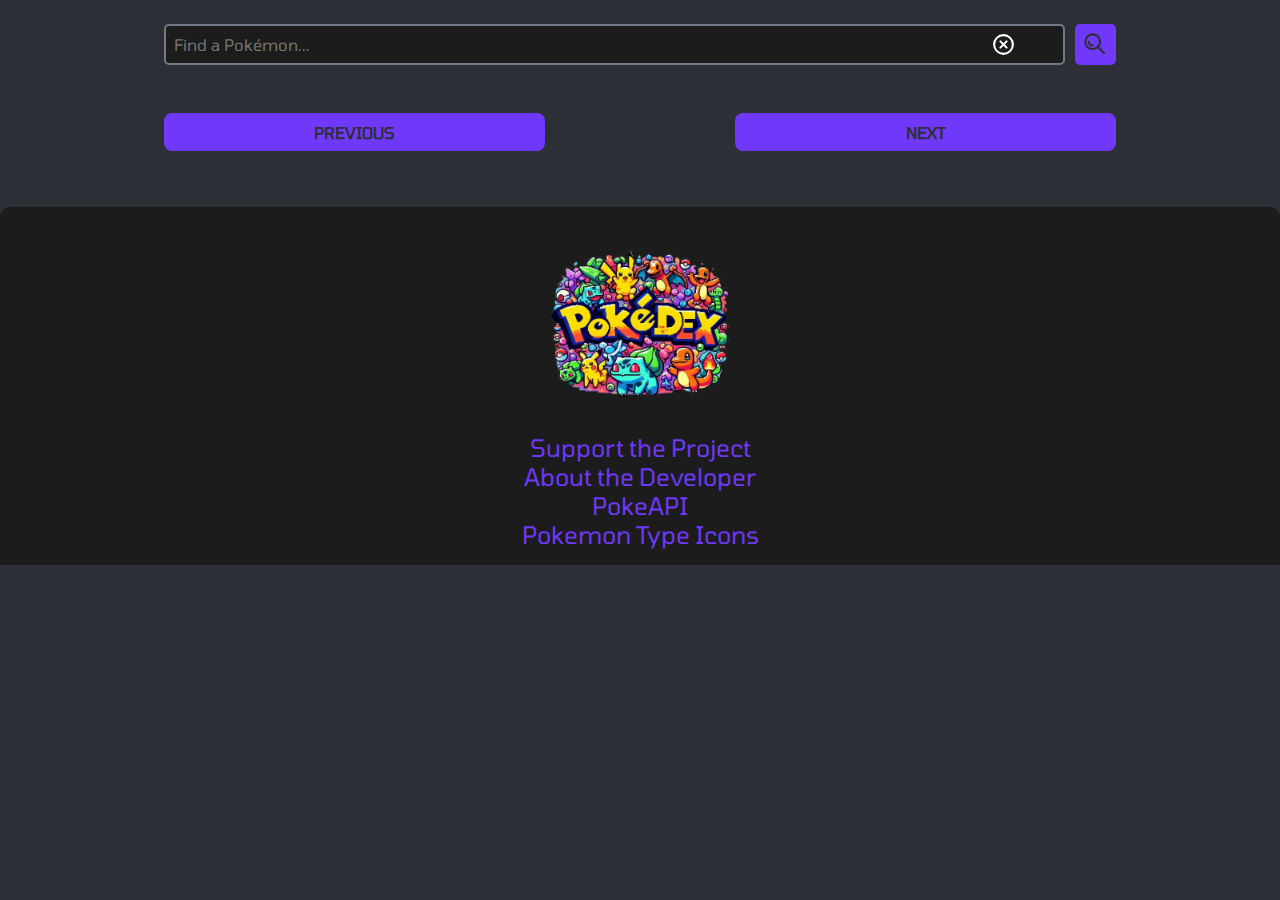
<file: index.html>
<!DOCTYPE html>
<html lang="en">
	<head>
		<meta charset="UTF-8" />
		<meta name="viewport" content="width=device-width, initial-scale=1.0" />

		<meta property="og:title" content="Pokédex" />
		<meta property="og:type" content="website" />
		<meta property="og:image" content="./assets/logo.JPG" />

		<link rel="icon" type="image/jpg" href="./assets/logo.JPG" />
		<link rel="apple-touch-icon" sizes="180x180" href="./assets/logo.JPG" />

		<link rel="stylesheet" href="./style/style.css" />
		<title>Pokédex</title>
	</head>
	<body>
		<div class="body-container">
			<div class="search-container">
				<input type="search" id="searchInput" placeholder="Find a Pokémon..." />
				<button id="clearBtn"><img src="./assets/icons/clear.svg" /></button>
				<button id="searchBtn">
					<img src="./assets/icons/magnifier.svg" />
				</button>
			</div>
			<div id="categories"></div>
			<ul id="pokemonList"></ul>
			<div class="pagination-btn-container">
				<div id="prevBtn" class="btn">Previous</div>
				<div id="nextBtn" class="btn">Next</div>
			</div>
		</div>

		<footer>
			<div class="footer-content">
				<img
					src="./assets/banner.PNG"
					alt="Footer Image"
					class="footer-image"
				/>
				<nav class="footer-links">
					<a href="./views/donate.html">Support the Project</a>
					<a href="https://cesarsullen.github.io">About the Developer</a>
					<a href="https://pokeapi.co" target="_blank">PokeAPI</a>
					<a
						href="https://github.com/duiker101/pokemon-type-svg-icons"
						target="_blank"
						>Pokemon Type Icons</a
					>
				</nav>
			</div>
		</footer>

		<script src="./js/main.js"></script>
		<script src="./js/searchModule.js"></script>
	</body>
</html>
</file>
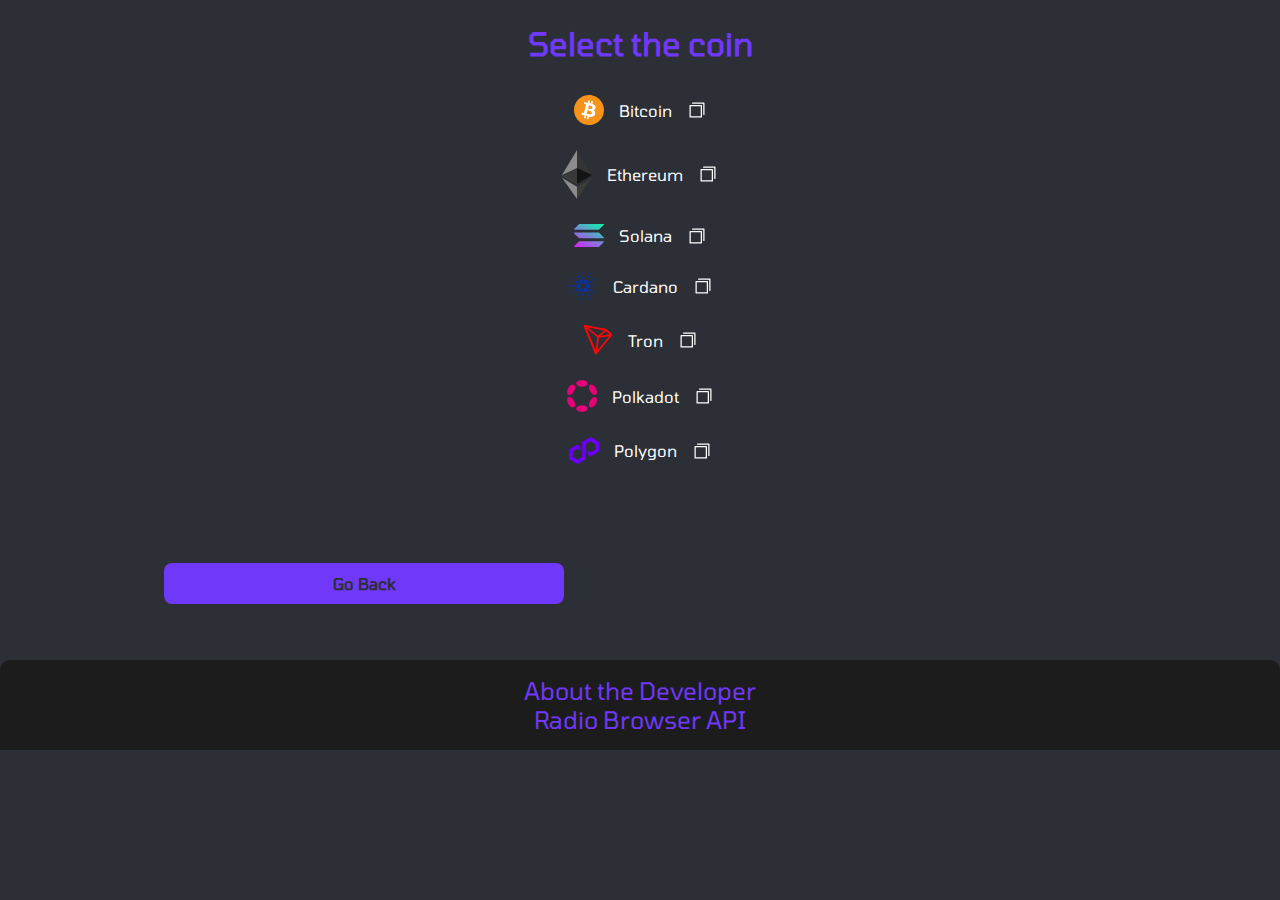
<file: views/donate.html>
<!DOCTYPE html>
<html lang="es">
	<head>
		<meta charset="UTF-8" />
		<meta name="viewport" content="width=device-width, initial-scale=1.0" />

		<meta property="og:title" content="RadioCast" />
		<meta property="og:type" content="website" />
		<meta property="og:image" content="../assets/logo.JPG" />

		<link rel="icon" type="image/jpg" href="../assets/logo.JPG" />
		<link rel="apple-touch-icon" sizes="180x180" href="../assets/logo.JPG" />

		<link rel="stylesheet" href="../style/style.css" />
		<title>RadioCast</title>
	</head>
	<body>
		<div class="body-container donate-section">
			<ul class="crypto-list">
				<h1 class="section-title">Select the coin</h1>
				<li>
					<img
						src="../assets/cryptocurrency/bitcoin-btc-logo.svg"
						class="crypto-logo"
					/>
					<span>Bitcoin</span>
					<img
						src="../assets/copy-simple.svg"
						class="copy-icon"
						data-address="bc1qq8ee65puns3a4u2hv0zakqach3pa29qxzm6q49"
						alt="Copiar"
					/>
				</li>
				<li>
					<img
						src="../assets/cryptocurrency/ethereum-eth-logo.svg"
						class="crypto-logo"
					/>
					<span>Ethereum</span>
					<img
						src="../assets/copy-simple.svg"
						class="copy-icon"
						data-address="0x8b0c0a9e5384b2c47A6000a803db6a8C8414E7d3"
						alt="Copiar"
					/>
				</li>
				<li>
					<img
						src="../assets/cryptocurrency/solana-sol-logo.svg"
						class="crypto-logo"
					/>
					<span>Solana</span>
					<img
						src="../assets/copy-simple.svg"
						class="copy-icon"
						data-address="8aCvErtVXqZJQGQE2n4sj2z4MNi2qdqTPLRsp67ZobpP"
						alt="Copiar"
					/>
				</li>
				<li>
					<img
						src="../assets/cryptocurrency/cardano-ada-logo.svg"
						class="crypto-logo"
					/>
					<span>Cardano</span>
					<img
						src="../assets/copy-simple.svg"
						class="copy-icon"
						data-address="addr1q86nju6xwl64kdz0rrjc8nz0x9xqfyn4ry3y4u0qaljpc3ufxyv9n0qjuzhey7hfgk5cky30aj4llgzvz5f09rzxdmfsa5h9rw"
						alt="Copiar"
					/>
				</li>
				<li>
					<img
						src="../assets/cryptocurrency/tron-trx-logo.svg"
						class="crypto-logo"
					/>
					<span>Tron</span>
					<img
						src="../assets/copy-simple.svg"
						class="copy-icon"
						data-address="TMAo7K6nmBYFTjgrm7L7mCes3krCY79KYN"
						alt="Copiar"
					/>
				</li>
				<li>
					<img
						src="../assets/cryptocurrency/polkadot-new-dot-logo.svg"
						class="crypto-logo"
					/>
					<span>Polkadot</span>
					<img
						src="../assets/copy-simple.svg"
						class="copy-icon"
						data-address="13WVVTsok45dgG7TpXfH8eChhKpm9rjKchi8QcaQ2YxVn1gf"
						alt="Copiar"
					/>
				</li>
				<li>
					<img
						src="../assets/cryptocurrency/polygon-matic-logo.svg"
						class="crypto-logo"
					/>
					<span>Polygon</span>
					<img
						src="../assets/copy-simple.svg"
						class="copy-icon"
						data-address="0x8b0c0a9e5384b2c47A6000a803db6a8C8414E7d3"
						alt="Copiar"
					/>
				</li>
			</ul>
			<div class="copied-alert">Copied to clipboard</div>

			<a href="../index.html"><button class="btn">Go Back</button></a>
		</div>

		<footer>
			<div class="footer-content">
				<!-- 				<img src="./assets/logo.JPG" alt="Footer Image" class="footer-image" /> -->
				<nav class="footer-links">
					<a href="https://cesarsullen.github.io">About the Developer</a>
					<a href="https://de1.api.radio-browser.info/" target="_blank"
						>Radio Browser API</a
					>
				</nav>
			</div>
		</footer>

		<script src="../js/donate.js"></script>
	</body>
</html>
</file>
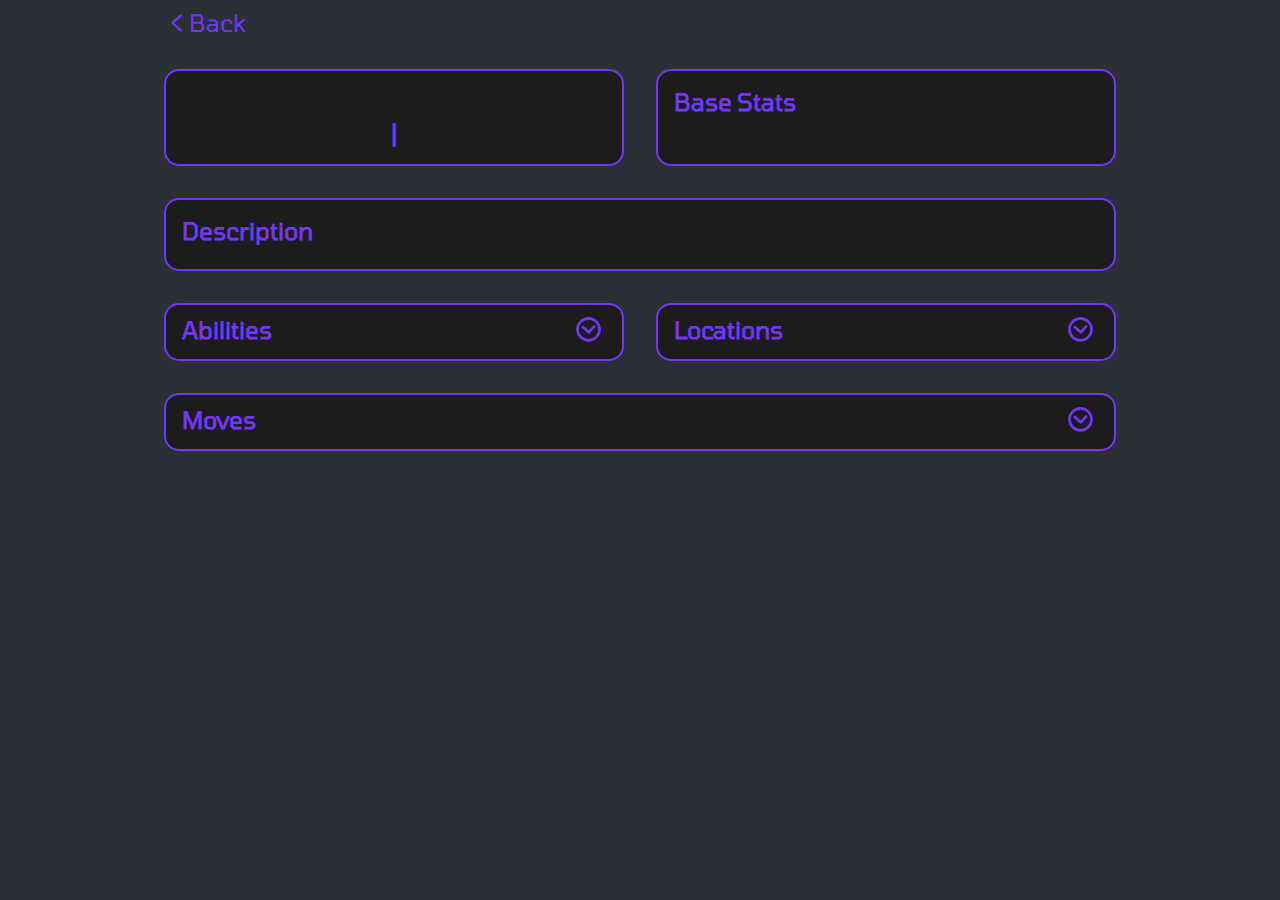
<file: views/pokemon-stats.html>
<!DOCTYPE html>
<html lang="en">
	<head>
		<meta charset="UTF-8" />
		<meta name="viewport" content="width=device-width, initial-scale=1.0" />

		<meta property="og:title" content="Pokémon Stat" />
		<meta property="og:type" content="website" />
		<meta property="og:image" content="../assets/logo.JPG" />

		<link rel="icon" type="image/jpg" href="../assets/logo.JPG" />
		<link rel="apple-touch-icon" sizes="180x180" href="../assets/logo.JPG" />

		<link rel="stylesheet" href="../style/style.css" />

		<title>Pokémon Stats</title>
	</head>
	<body>
		<nav>
			<a href="../index.html" class="important-text"
				><img src="../assets/icons/back.svg" /> Back</a
			>
			<div class="pokemon-id important-text"></div>
		</nav>
		<div id="pokemon-stat" class="body-container">
			<div class="pokemon-img-container section" id="pokemonImgContainer">
				<h2 class="pokemon-name"></h2>
				<div class="pokemon-types"></div>

				<div class="pokemon-measures">
					<div id="pokemonWeight"></div>
					<p>|</p>
					<div id="pokemonHeight"></div>
				</div>
			</div>

			<div class="pokemon-stats section" id="pokemonStats">
				<h2 class="section-title">Base Stats</h2>
			</div>

			<div class="pokemon-description section">
				<h2 class="section-title">Description</h2>
				<div class="section-content" id="pokemonDescription"></div>
			</div>

			<div class="accordion section pokemon-abilities">
				<div class="accordion-item">
					<div class="accordion-header">
						<h2 class="accordion-title">Abilities</h2>
						<img
							src="../assets/icons/arrow-down.svg"
							class="accordion-toggle"
						/>
					</div>
					<div class="accordion-content" id="pokemonAbilities"></div>
				</div>
			</div>

			<div class="accordion section pokemon-locations">
				<div class="accordion-item">
					<div class="accordion-header">
						<h2 class="accordion-title">Locations</h2>
						<img
							src="../assets/icons/arrow-down.svg"
							class="accordion-toggle"
						/>
					</div>
					<div class="accordion-content" id="pokemonLocations"></div>
				</div>
			</div>

			<div class="accordion section pokemon-moves">
				<div class="accordion-item">
					<div class="accordion-header">
						<h2 class="accordion-title">Moves</h2>
						<img
							src="../assets/icons/arrow-down.svg"
							class="accordion-toggle"
						/>
					</div>
					<div class="accordion-content" id="pokemonMoves"></div>
				</div>
			</div>
		</div>
		<script src="../js/pokemonStats.js"></script>
	</body>
</html>
</file>
<file: style/style.css>
.auto-show {
  animation: autoShowAnimation both;
  animation-timeline: view(70% 5%);
}

@keyframes autoShowAnimation {
  from {
    opacity: 0;
    transform: translateY(200px) scale(0.3);
  }
  to {
    opacity: 1;
    transform: translateY(0px) scale(1);
  }
}
#normal {
  background-color: #a8a878;
  color: #1c1c1c;
}
#normal:hover {
  box-shadow: 0px 0px 10px 2px #a8a878;
  background-color: #f7f7f7;
  color: #1c1c1c;
}

#fire {
  background-color: #f08030;
  color: #1c1c1c;
}
#fire:hover {
  box-shadow: 0px 0px 10px 2px #f08030;
  background-color: #f7f7f7;
  color: #1c1c1c;
}

#water {
  background-color: #6890f0;
  color: #1c1c1c;
}
#water:hover {
  box-shadow: 0px 0px 10px 2px #6890f0;
  background-color: #f7f7f7;
  color: #1c1c1c;
}

#electric {
  background-color: #f8d030;
  color: #1c1c1c;
}
#electric:hover {
  box-shadow: 0px 0px 10px 2px #f8d030;
  background-color: #f7f7f7;
  color: #1c1c1c;
}

#grass {
  background-color: #78c850;
  color: #1c1c1c;
}
#grass:hover {
  box-shadow: 0px 0px 10px 2px #78c850;
  background-color: #f7f7f7;
  color: #1c1c1c;
}

#ice {
  background-color: #98d8d8;
  color: #1c1c1c;
}
#ice:hover {
  box-shadow: 0px 0px 10px 2px #98d8d8;
  background-color: #f7f7f7;
  color: #1c1c1c;
}

#fighting {
  background-color: #c03028;
  color: #f7f7f7;
}
#fighting:hover {
  box-shadow: 0px 0px 10px 2px #c03028;
  background-color: #f7f7f7;
  color: #1c1c1c;
}

#poison {
  background-color: #a040a0;
  color: #f7f7f7;
}
#poison:hover {
  box-shadow: 0px 0px 10px 2px #a040a0;
  background-color: #f7f7f7;
  color: #1c1c1c;
}

#ground {
  background-color: #e0c068;
  color: #1c1c1c;
}
#ground:hover {
  box-shadow: 0px 0px 10px 2px #e0c068;
  background-color: #f7f7f7;
  color: #1c1c1c;
}

#flying {
  background-color: #a890f0;
  color: #1c1c1c;
}
#flying:hover {
  box-shadow: 0px 0px 10px 2px #a890f0;
  background-color: #f7f7f7;
  color: #1c1c1c;
}

#psychic {
  background-color: #f85888;
  color: #1c1c1c;
}
#psychic:hover {
  box-shadow: 0px 0px 10px 2px #f85888;
  background-color: #f7f7f7;
  color: #1c1c1c;
}

#bug {
  background-color: #a8b820;
  color: #f7f7f7;
}
#bug:hover {
  box-shadow: 0px 0px 10px 2px #a8b820;
  background-color: #f7f7f7;
  color: #1c1c1c;
}

#rock {
  background-color: #b8a038;
  color: #f7f7f7;
}
#rock:hover {
  box-shadow: 0px 0px 10px 2px #b8a038;
  background-color: #f7f7f7;
  color: #1c1c1c;
}

#ghost {
  background-color: #705898;
  color: #f7f7f7;
}
#ghost:hover {
  box-shadow: 0px 0px 10px 2px #705898;
  background-color: #f7f7f7;
  color: #1c1c1c;
}

#dragon {
  background-color: #7038f8;
  color: #1c1c1c;
}
#dragon:hover {
  box-shadow: 0px 0px 10px 2px #7038f8;
  background-color: #f7f7f7;
  color: #1c1c1c;
}

#dark {
  background-color: #705848;
  color: #f7f7f7;
}
#dark:hover {
  box-shadow: 0px 0px 10px 2px #705848;
  background-color: #f7f7f7;
  color: #1c1c1c;
}

#steel {
  background-color: #b8b8d0;
  color: #1c1c1c;
}
#steel:hover {
  box-shadow: 0px 0px 10px 2px #b8b8d0;
  background-color: #f7f7f7;
  color: #1c1c1c;
}

#fairy {
  background-color: #ee99ac;
  color: #1c1c1c;
}
#fairy:hover {
  box-shadow: 0px 0px 10px 2px #ee99ac;
  background-color: #f7f7f7;
  color: #1c1c1c;
}

* {
  margin: 0;
  padding: 0;
  box-sizing: 0;
  text-decoration: none;
  font-family: "Courier New", monospace;
  transition: all 0.2s ease;
}

body {
  background-color: #1c1c1c;
  color: #f7f7f7;
}

.btn {
  outline: none;
  border: none;
  background-color: #f7f7f7;
  color: #1c1c1c;
  cursor: pointer;
}

ul {
  list-style-type: none;
}

footer {
  background: #2c2f35;
  border-radius: 20px 20px 0px 0px;
  margin-top: 2rem;
  text-align: center;
  padding: 1rem;
  display: flex;
  flex-direction: column;
  gap: 1rem;
}
footer div a:visited {
  color: aqua;
}

#see-all:hover {
  background-color: #f7f7f7;
  color: #1c1c1c;
  box-shadow: 0px 0px 10px 2px #f7f7f7;
}

.nav {
  padding: 1rem;
  max-width: 1000px;
  margin: 0 auto;
}

.nav-list {
  display: flex;
  flex-wrap: wrap;
  justify-content: center;
  gap: 0.5rem;
}

.nav-btn {
  border-radius: 5px;
  font-size: 0.8rem;
  font-weight: 600;
  padding: 0.5rem 1rem;
  text-transform: uppercase;
}
.nav-btn:hover {
  transform: scale(1.1);
}

@media screen and (min-width: 700px) {
  .nav-btn {
    font-size: 1.2rem;
  }
}
nav {
  padding-block: 0.5rem;
  font-size: 1.5rem;
  font-weight: 500;
  display: flex;
  align-items: center;
  justify-content: space-between;
}
nav a {
  display: flex;
  align-items: center;
}
nav img {
  width: 25px;
}

#pokemon-stat .pokemon-name {
  text-transform: capitalize;
  text-align: center;
  font-size: 2rem;
  color: #7038f8;
}

.pokemon-img-container {
  display: flex;
  flex-direction: column;
  align-items: center;
  gap: 1rem;
}
.pokemon-img-container .pokemon-types {
  bottom: 0;
  display: flex;
  justify-content: space-between;
  gap: 10px;
}
.pokemon-img-container .pokemon-types .type {
  text-transform: uppercase;
  padding: 0.2rem 1rem;
  font-size: 0.8rem;
  border-radius: 3px;
}
.pokemon-img-container img {
  width: 100%;
  max-width: 150px;
}

.pokemon-measures {
  display: flex;
  gap: 30px;
  color: #7038f8;
  font-size: 1.5rem;
  font-weight: bold;
  color: #7038f8;
}

.section-title {
  color: #7038f8;
  margin-bottom: 0.5rem;
}

.section-body {
  text-transform: capitalize;
}

.section {
  margin-bottom: 2rem;
  background-color: #1c1c1c;
  border-radius: 15px;
  padding: 1rem;
  border: 2px solid #7038f8;
}
.section.accordion {
  padding: 0;
}

.pokemon-stats {
  display: flex;
  flex-direction: column;
  gap: 0.5rem;
}

.stat {
  display: flex;
  align-items: center;
  gap: 10px;
}
.stat .stat-img {
  width: 30px;
}
.stat .custom-meter {
  width: 80%;
  height: 25px;
  background-color: #2c2f35;
  border-radius: 25px;
  position: relative;
  overflow: hidden;
}
.stat .custom-meter .meter-value {
  height: 100%;
  background-color: #7038f8;
}

.pokemon-description {
  grid-column: span 2;
}

.accordion {
  width: 100%;
}

.accordion-item {
  border-radius: 15px;
  margin-bottom: 5px;
}

.accordion-header {
  display: flex;
  padding-inline: 1rem;
  justify-content: space-between;
  align-items: center;
  cursor: pointer;
}
.accordion-header .accordion-title {
  color: #7038f8;
  padding-block: 10px;
}
.accordion-header .accordion-toggle {
  width: 35px;
  height: 35px;
}
.accordion-header .accordion-toggle.turned {
  transform: rotate(180deg);
}

.accordion-content {
  font-size: 1rem;
  padding-inline: 1rem;
  transition: all 0.3s ease-in-out;
  max-height: 0px;
  overflow: hidden;
  color: #fff;
}
.accordion-content.active {
  max-height: 5000px;
  padding-bottom: 1rem;
}

.pokemon-moves {
  grid-column: span 2;
}

@media screen and (min-width: 700px) {
  #pokemon-stat {
    display: grid;
    grid-template-columns: repeat(2, 1fr);
    gap: 2rem;
  }
  .section {
    margin-bottom: 0;
  }
  #pokemonMoves {
    grid-column: span 2;
    display: grid;
    grid-template-columns: repeat(2, 1fr);
  }
}
.pokemon-card {
  background-color: #1c1c1c;
  border-radius: 15px;
  box-shadow: #1c1c1c;
  text-transform: uppercase;
  margin-top: 1rem;
}
.pokemon-card:hover {
  box-shadow: 0px 0px 15px 3px #7038f8;
}

.pokemon-img {
  padding: 1rem;
  display: flex;
  justify-content: center;
}
.pokemon-img img {
  width: 100%;
  height: 120px;
}

.pokemon-info {
  padding: 0.5rem;
}
.pokemon-info .pokemon-name {
  text-align: center;
  margin-bottom: 0.5rem;
}
.pokemon-info .pokemon-types {
  display: flex;
  justify-content: center;
  text-transform: uppercase;
  gap: 5px;
  margin-bottom: 0.5rem;
}
.pokemon-info .type {
  font-size: 0.7rem;
  padding: 0.25rem 0.5rem;
  border-radius: 3px;
}
.pokemon-info .type.normal {
  background-color: #a8a878;
  color: #1c1c1c;
}
.pokemon-info .type.normal:hover {
  background-color: #f7f7f7;
  color: #1c1c1c;
  box-shadow: 0px 0px 10px 2px #a8a878;
}
.pokemon-info .type.fire {
  background-color: #f08030;
  color: #1c1c1c;
}
.pokemon-info .type.fire:hover {
  background-color: #f7f7f7;
  color: #1c1c1c;
  box-shadow: 0px 0px 10px 2px #f08030;
}
.pokemon-info .type.water {
  background-color: #6890f0;
  color: #1c1c1c;
}
.pokemon-info .type.water:hover {
  background-color: #f7f7f7;
  color: #1c1c1c;
  box-shadow: 0px 0px 10px 2px #6890f0;
}
.pokemon-info .type.electric {
  background-color: #f8d030;
  color: #1c1c1c;
}
.pokemon-info .type.electric:hover {
  background-color: #f7f7f7;
  color: #1c1c1c;
  box-shadow: 0px 0px 10px 2px #f8d030;
}
.pokemon-info .type.grass {
  background-color: #78c850;
  color: #1c1c1c;
}
.pokemon-info .type.grass:hover {
  background-color: #f7f7f7;
  color: #1c1c1c;
  box-shadow: 0px 0px 10px 2px #78c850;
}
.pokemon-info .type.ice {
  background-color: #98d8d8;
  color: #1c1c1c;
}
.pokemon-info .type.ice:hover {
  background-color: #f7f7f7;
  color: #1c1c1c;
  box-shadow: 0px 0px 10px 2px #98d8d8;
}
.pokemon-info .type.fighting {
  background-color: #c03028;
  color: #f7f7f7;
}
.pokemon-info .type.fighting:hover {
  background-color: #f7f7f7;
  color: #1c1c1c;
  box-shadow: 0px 0px 10px 2px #c03028;
}
.pokemon-info .type.poison {
  background-color: #a040a0;
  color: #f7f7f7;
}
.pokemon-info .type.poison:hover {
  background-color: #f7f7f7;
  color: #1c1c1c;
  box-shadow: 0px 0px 10px 2px #a040a0;
}
.pokemon-info .type.ground {
  background-color: #e0c068;
  color: #1c1c1c;
}
.pokemon-info .type.ground:hover {
  background-color: #f7f7f7;
  color: #1c1c1c;
  box-shadow: 0px 0px 10px 2px #e0c068;
}
.pokemon-info .type.flying {
  background-color: #a890f0;
  color: #1c1c1c;
}
.pokemon-info .type.flying:hover {
  background-color: #f7f7f7;
  color: #1c1c1c;
  box-shadow: 0px 0px 10px 2px #a890f0;
}
.pokemon-info .type.psychic {
  background-color: #f85888;
  color: #1c1c1c;
}
.pokemon-info .type.psychic:hover {
  background-color: #f7f7f7;
  color: #1c1c1c;
  box-shadow: 0px 0px 10px 2px #f85888;
}
.pokemon-info .type.bug {
  background-color: #a8b820;
  color: #f7f7f7;
}
.pokemon-info .type.bug:hover {
  background-color: #f7f7f7;
  color: #1c1c1c;
  box-shadow: 0px 0px 10px 2px #a8b820;
}
.pokemon-info .type.rock {
  background-color: #b8a038;
  color: #f7f7f7;
}
.pokemon-info .type.rock:hover {
  background-color: #f7f7f7;
  color: #1c1c1c;
  box-shadow: 0px 0px 10px 2px #b8a038;
}
.pokemon-info .type.ghost {
  background-color: #705898;
  color: #f7f7f7;
}
.pokemon-info .type.ghost:hover {
  background-color: #f7f7f7;
  color: #1c1c1c;
  box-shadow: 0px 0px 10px 2px #705898;
}
.pokemon-info .type.dragon {
  background-color: #7038f8;
  color: #1c1c1c;
}
.pokemon-info .type.dragon:hover {
  background-color: #f7f7f7;
  color: #1c1c1c;
  box-shadow: 0px 0px 10px 2px #7038f8;
}
.pokemon-info .type.dark {
  background-color: #705848;
  color: #f7f7f7;
}
.pokemon-info .type.dark:hover {
  background-color: #f7f7f7;
  color: #1c1c1c;
  box-shadow: 0px 0px 10px 2px #705848;
}
.pokemon-info .type.steel {
  background-color: #b8b8d0;
  color: #1c1c1c;
}
.pokemon-info .type.steel:hover {
  background-color: #f7f7f7;
  color: #1c1c1c;
  box-shadow: 0px 0px 10px 2px #b8b8d0;
}
.pokemon-info .type.fairy {
  background-color: #ee99ac;
  color: #1c1c1c;
}
.pokemon-info .type.fairy:hover {
  background-color: #f7f7f7;
  color: #1c1c1c;
  box-shadow: 0px 0px 10px 2px #ee99ac;
}

.main {
  padding: 2rem;
  max-width: 1000px;
  margin: 0 auto;
}
.main .pokemon-container {
  display: grid;
  grid-template-columns: 1fr;
  gap: 1rem;
}

@media screen and (min-width: 470px) {
  .main .pokemon-container {
    grid-template-columns: repeat(2, 1fr);
  }
}
@media screen and (min-width: 700px) {
  .main .pokemon-container {
    grid-template-columns: repeat(3, 1fr);
  }
}
* {
  margin: 0;
  padding: 0;
  outline: none;
  box-sizing: border-box;
  border: none;
  transition: all 0.2s;
  list-style: none;
  text-decoration: none;
  font-family: "Tomorrow";
}

@font-face {
  font-family: "Tomorrow";
  src: url("../typography/Tomorrow-Regular.ttf") format("truetype");
  font-weight: 400;
}
#normal {
  background-color: #a8a878;
  color: #1c1c1c;
}
#normal:hover {
  box-shadow: 0px 0px 10px 2px #a8a878;
  background-color: #f7f7f7;
  color: #1c1c1c;
}

#fire {
  background-color: #f08030;
  color: #1c1c1c;
}
#fire:hover {
  box-shadow: 0px 0px 10px 2px #f08030;
  background-color: #f7f7f7;
  color: #1c1c1c;
}

#water {
  background-color: #6890f0;
  color: #1c1c1c;
}
#water:hover {
  box-shadow: 0px 0px 10px 2px #6890f0;
  background-color: #f7f7f7;
  color: #1c1c1c;
}

#electric {
  background-color: #f8d030;
  color: #1c1c1c;
}
#electric:hover {
  box-shadow: 0px 0px 10px 2px #f8d030;
  background-color: #f7f7f7;
  color: #1c1c1c;
}

#grass {
  background-color: #78c850;
  color: #1c1c1c;
}
#grass:hover {
  box-shadow: 0px 0px 10px 2px #78c850;
  background-color: #f7f7f7;
  color: #1c1c1c;
}

#ice {
  background-color: #98d8d8;
  color: #1c1c1c;
}
#ice:hover {
  box-shadow: 0px 0px 10px 2px #98d8d8;
  background-color: #f7f7f7;
  color: #1c1c1c;
}

#fighting {
  background-color: #c03028;
  color: #f7f7f7;
}
#fighting:hover {
  box-shadow: 0px 0px 10px 2px #c03028;
  background-color: #f7f7f7;
  color: #1c1c1c;
}

#poison {
  background-color: #a040a0;
  color: #f7f7f7;
}
#poison:hover {
  box-shadow: 0px 0px 10px 2px #a040a0;
  background-color: #f7f7f7;
  color: #1c1c1c;
}

#ground {
  background-color: #e0c068;
  color: #1c1c1c;
}
#ground:hover {
  box-shadow: 0px 0px 10px 2px #e0c068;
  background-color: #f7f7f7;
  color: #1c1c1c;
}

#flying {
  background-color: #a890f0;
  color: #1c1c1c;
}
#flying:hover {
  box-shadow: 0px 0px 10px 2px #a890f0;
  background-color: #f7f7f7;
  color: #1c1c1c;
}

#psychic {
  background-color: #f85888;
  color: #1c1c1c;
}
#psychic:hover {
  box-shadow: 0px 0px 10px 2px #f85888;
  background-color: #f7f7f7;
  color: #1c1c1c;
}

#bug {
  background-color: #a8b820;
  color: #f7f7f7;
}
#bug:hover {
  box-shadow: 0px 0px 10px 2px #a8b820;
  background-color: #f7f7f7;
  color: #1c1c1c;
}

#rock {
  background-color: #b8a038;
  color: #f7f7f7;
}
#rock:hover {
  box-shadow: 0px 0px 10px 2px #b8a038;
  background-color: #f7f7f7;
  color: #1c1c1c;
}

#ghost {
  background-color: #705898;
  color: #f7f7f7;
}
#ghost:hover {
  box-shadow: 0px 0px 10px 2px #705898;
  background-color: #f7f7f7;
  color: #1c1c1c;
}

#dragon {
  background-color: #7038f8;
  color: #1c1c1c;
}
#dragon:hover {
  box-shadow: 0px 0px 10px 2px #7038f8;
  background-color: #f7f7f7;
  color: #1c1c1c;
}

#dark {
  background-color: #705848;
  color: #f7f7f7;
}
#dark:hover {
  box-shadow: 0px 0px 10px 2px #705848;
  background-color: #f7f7f7;
  color: #1c1c1c;
}

#steel {
  background-color: #b8b8d0;
  color: #1c1c1c;
}
#steel:hover {
  box-shadow: 0px 0px 10px 2px #b8b8d0;
  background-color: #f7f7f7;
  color: #1c1c1c;
}

#fairy {
  background-color: #ee99ac;
  color: #1c1c1c;
}
#fairy:hover {
  box-shadow: 0px 0px 10px 2px #ee99ac;
  background-color: #f7f7f7;
  color: #1c1c1c;
}

.important-text {
  color: #7038f8;
}

.bold {
  font-weight: 600;
}

.underline {
  text-decoration: underline;
}

.body-container, nav {
  padding: 1.5rem;
  max-width: 1000px;
  margin: auto;
}

.btn {
  padding: 1rem 2rem;
  border-radius: 8px;
  font-size: 1rem;
  font-weight: bold;
  cursor: pointer;
  width: 100%;
  max-width: 400px;
  background-color: #7038f8;
  color: #2c2f35;
}
.btn:hover {
  box-shadow: 0 0 10px 1px #7038f8;
}

.warning-text {
  color: red;
}

body {
  background-color: #2c2f35;
  color: #f7f7f7;
  font-family: "Tomorrow";
}

.fade-in {
  transform: translateY(100px);
  opacity: 0;
  transition: 0.5s;
}
.fade-in.show {
  transform: translateY(0);
  opacity: 1;
}

a {
  color: inherit;
  text-decoration: none;
}

#pokemonList,
#pokemonListByType {
  display: grid;
  grid-template-columns: 1fr;
  gap: 20px;
}

.search-container {
  margin-bottom: 1rem;
  display: flex;
  gap: 10px;
  width: 100%;
}
.search-container #searchInput {
  position: relative;
  width: 100%;
  padding: 0.5rem;
  border-radius: 5px;
  font-size: 16px;
  background-color: #1c1c1c;
  color: #f7f7f7;
  border: solid 2px rgb(113.4020618557, 121.1340206186, 136.5979381443);
}
.search-container #searchInput:focus {
  border: solid 2px #7038f8;
  box-shadow: 0 0 3px 2px #7038f8;
}
.search-container #searchBtn,
.search-container #clearBtn {
  padding: 8px;
  border-radius: 5px;
  cursor: pointer;
  background-color: #7038f8;
  font-size: 16px;
  display: flex;
  align-items: center;
}
.search-container #searchBtn img,
.search-container #clearBtn img {
  width: 25px;
}
.search-container #clearBtn {
  background: none;
  position: absolute;
  right: 20%;
}

#categories {
  display: grid;
  grid-template-columns: repeat(2, 1fr);
  gap: 0.5rem;
  width: 100%;
}

.category {
  background: #1c1c1c;
  padding: 0.5rem;
  border-radius: 5px;
  text-align: center;
  font-size: 1rem;
  color: white;
  cursor: pointer;
  display: flex;
  gap: 10px;
  align-items: center;
}
.category .type-img {
  width: 25px;
  border-radius: 5px;
  padding: 4px;
}
.category .type-img #normal {
  background-color: #a8a878;
  color: #1c1c1c;
}
.category .type-img #fire {
  background-color: #f08030;
  color: #1c1c1c;
}
.category .type-img #water {
  background-color: #6890f0;
  color: #1c1c1c;
}
.category .type-img #electric {
  background-color: #f8d030;
  color: #1c1c1c;
}
.category .type-img #grass {
  background-color: #78c850;
  color: #1c1c1c;
}
.category .type-img #ice {
  background-color: #98d8d8;
  color: #1c1c1c;
}
.category .type-img #fighting {
  background-color: #c03028;
  color: #f7f7f7;
}
.category .type-img #poison {
  background-color: #a040a0;
  color: #f7f7f7;
}
.category .type-img #ground {
  background-color: #e0c068;
  color: #1c1c1c;
}
.category .type-img #flying {
  background-color: #a890f0;
  color: #1c1c1c;
}
.category .type-img #psychic {
  background-color: #f85888;
  color: #1c1c1c;
}
.category .type-img #bug {
  background-color: #a8b820;
  color: #f7f7f7;
}
.category .type-img #rock {
  background-color: #b8a038;
  color: #f7f7f7;
}
.category .type-img #ghost {
  background-color: #705898;
  color: #f7f7f7;
}
.category .type-img #dragon {
  background-color: #7038f8;
  color: #1c1c1c;
}
.category .type-img #dark {
  background-color: #705848;
  color: #f7f7f7;
}
.category .type-img #steel {
  background-color: #b8b8d0;
  color: #1c1c1c;
}
.category .type-img #fairy {
  background-color: #ee99ac;
  color: #1c1c1c;
}
.category:hover {
  box-shadow: 0px 0px 5px 3px #7038f8;
}

.pagination-btn-container {
  display: flex;
  justify-content: space-between;
  margin-top: 2rem;
}
.pagination-btn-container #nextBtn,
.pagination-btn-container #prevBtn {
  padding: 0.6rem;
  text-transform: uppercase;
  width: 40%;
  text-align: center;
}

footer {
  background-color: #1c1c1c;
  padding: 1rem;
  text-align: center;
  font-family: "Tomorrow";
  border-radius: 10px 10px 0 0;
}
footer .footer-content {
  display: flex;
  flex-direction: column;
}
footer .footer-content .footer-image {
  width: 50%;
  margin: auto;
  max-width: 200px;
  margin-bottom: 10px;
}
footer .footer-content .footer-links {
  padding: 0;
  display: flex;
  flex-direction: column;
}
footer .footer-content .footer-links a {
  color: #7038f8;
}

@media screen and (min-width: 720px) {
  #pokemonList,
  #pokemonListByType {
    grid-template-columns: repeat(4, 1fr);
  }
  #categories {
    grid-template-columns: repeat(6, 1fr);
  }
}
.pokemon-card {
  background-color: #1c1c1c;
  border-radius: 15px;
  box-shadow: #1c1c1c;
  text-transform: uppercase;
  margin-top: 1rem;
}
.pokemon-card:hover {
  box-shadow: 0px 0px 15px 3px #7038f8;
}

.pokemon-img {
  padding: 1rem;
  display: flex;
  justify-content: center;
}
.pokemon-img img {
  width: 100%;
  height: 120px;
}

.pokemon-info {
  padding: 0.5rem;
}
.pokemon-info .pokemon-name {
  text-align: center;
  margin-bottom: 0.5rem;
}
.pokemon-info .pokemon-types {
  display: flex;
  justify-content: center;
  text-transform: uppercase;
  gap: 5px;
  margin-bottom: 0.5rem;
}
.pokemon-info .type {
  font-size: 0.7rem;
  padding: 0.25rem 0.5rem;
  border-radius: 3px;
}
.pokemon-info .type.normal {
  background-color: #a8a878;
  color: #1c1c1c;
}
.pokemon-info .type.normal:hover {
  background-color: #f7f7f7;
  color: #1c1c1c;
  box-shadow: 0px 0px 10px 2px #a8a878;
}
.pokemon-info .type.fire {
  background-color: #f08030;
  color: #1c1c1c;
}
.pokemon-info .type.fire:hover {
  background-color: #f7f7f7;
  color: #1c1c1c;
  box-shadow: 0px 0px 10px 2px #f08030;
}
.pokemon-info .type.water {
  background-color: #6890f0;
  color: #1c1c1c;
}
.pokemon-info .type.water:hover {
  background-color: #f7f7f7;
  color: #1c1c1c;
  box-shadow: 0px 0px 10px 2px #6890f0;
}
.pokemon-info .type.electric {
  background-color: #f8d030;
  color: #1c1c1c;
}
.pokemon-info .type.electric:hover {
  background-color: #f7f7f7;
  color: #1c1c1c;
  box-shadow: 0px 0px 10px 2px #f8d030;
}
.pokemon-info .type.grass {
  background-color: #78c850;
  color: #1c1c1c;
}
.pokemon-info .type.grass:hover {
  background-color: #f7f7f7;
  color: #1c1c1c;
  box-shadow: 0px 0px 10px 2px #78c850;
}
.pokemon-info .type.ice {
  background-color: #98d8d8;
  color: #1c1c1c;
}
.pokemon-info .type.ice:hover {
  background-color: #f7f7f7;
  color: #1c1c1c;
  box-shadow: 0px 0px 10px 2px #98d8d8;
}
.pokemon-info .type.fighting {
  background-color: #c03028;
  color: #f7f7f7;
}
.pokemon-info .type.fighting:hover {
  background-color: #f7f7f7;
  color: #1c1c1c;
  box-shadow: 0px 0px 10px 2px #c03028;
}
.pokemon-info .type.poison {
  background-color: #a040a0;
  color: #f7f7f7;
}
.pokemon-info .type.poison:hover {
  background-color: #f7f7f7;
  color: #1c1c1c;
  box-shadow: 0px 0px 10px 2px #a040a0;
}
.pokemon-info .type.ground {
  background-color: #e0c068;
  color: #1c1c1c;
}
.pokemon-info .type.ground:hover {
  background-color: #f7f7f7;
  color: #1c1c1c;
  box-shadow: 0px 0px 10px 2px #e0c068;
}
.pokemon-info .type.flying {
  background-color: #a890f0;
  color: #1c1c1c;
}
.pokemon-info .type.flying:hover {
  background-color: #f7f7f7;
  color: #1c1c1c;
  box-shadow: 0px 0px 10px 2px #a890f0;
}
.pokemon-info .type.psychic {
  background-color: #f85888;
  color: #1c1c1c;
}
.pokemon-info .type.psychic:hover {
  background-color: #f7f7f7;
  color: #1c1c1c;
  box-shadow: 0px 0px 10px 2px #f85888;
}
.pokemon-info .type.bug {
  background-color: #a8b820;
  color: #f7f7f7;
}
.pokemon-info .type.bug:hover {
  background-color: #f7f7f7;
  color: #1c1c1c;
  box-shadow: 0px 0px 10px 2px #a8b820;
}
.pokemon-info .type.rock {
  background-color: #b8a038;
  color: #f7f7f7;
}
.pokemon-info .type.rock:hover {
  background-color: #f7f7f7;
  color: #1c1c1c;
  box-shadow: 0px 0px 10px 2px #b8a038;
}
.pokemon-info .type.ghost {
  background-color: #705898;
  color: #f7f7f7;
}
.pokemon-info .type.ghost:hover {
  background-color: #f7f7f7;
  color: #1c1c1c;
  box-shadow: 0px 0px 10px 2px #705898;
}
.pokemon-info .type.dragon {
  background-color: #7038f8;
  color: #1c1c1c;
}
.pokemon-info .type.dragon:hover {
  background-color: #f7f7f7;
  color: #1c1c1c;
  box-shadow: 0px 0px 10px 2px #7038f8;
}
.pokemon-info .type.dark {
  background-color: #705848;
  color: #f7f7f7;
}
.pokemon-info .type.dark:hover {
  background-color: #f7f7f7;
  color: #1c1c1c;
  box-shadow: 0px 0px 10px 2px #705848;
}
.pokemon-info .type.steel {
  background-color: #b8b8d0;
  color: #1c1c1c;
}
.pokemon-info .type.steel:hover {
  background-color: #f7f7f7;
  color: #1c1c1c;
  box-shadow: 0px 0px 10px 2px #b8b8d0;
}
.pokemon-info .type.fairy {
  background-color: #ee99ac;
  color: #1c1c1c;
}
.pokemon-info .type.fairy:hover {
  background-color: #f7f7f7;
  color: #1c1c1c;
  box-shadow: 0px 0px 10px 2px #ee99ac;
}

nav {
  padding-block: 0.5rem;
  font-size: 1.5rem;
  font-weight: 500;
  display: flex;
  align-items: center;
  justify-content: space-between;
}
nav a {
  display: flex;
  align-items: center;
}
nav img {
  width: 25px;
}

#pokemon-stat .pokemon-name {
  text-transform: capitalize;
  text-align: center;
  font-size: 2rem;
  color: #7038f8;
}

.pokemon-img-container {
  display: flex;
  flex-direction: column;
  align-items: center;
  gap: 1rem;
}
.pokemon-img-container .pokemon-types {
  bottom: 0;
  display: flex;
  justify-content: space-between;
  gap: 10px;
}
.pokemon-img-container .pokemon-types .type {
  text-transform: uppercase;
  padding: 0.2rem 1rem;
  font-size: 0.8rem;
  border-radius: 3px;
}
.pokemon-img-container img {
  width: 100%;
  max-width: 150px;
}

.pokemon-measures {
  display: flex;
  gap: 30px;
  color: #7038f8;
  font-size: 1.5rem;
  font-weight: bold;
  color: #7038f8;
}

.section-title {
  color: #7038f8;
  margin-bottom: 0.5rem;
}

.section-body {
  text-transform: capitalize;
}

.section {
  margin-bottom: 2rem;
  background-color: #1c1c1c;
  border-radius: 15px;
  padding: 1rem;
  border: 2px solid #7038f8;
}
.section.accordion {
  padding: 0;
}

.pokemon-stats {
  display: flex;
  flex-direction: column;
  gap: 0.5rem;
}

.stat {
  display: flex;
  align-items: center;
  gap: 10px;
}
.stat .stat-img {
  width: 30px;
}
.stat .custom-meter {
  width: 80%;
  height: 25px;
  background-color: #2c2f35;
  border-radius: 25px;
  position: relative;
  overflow: hidden;
}
.stat .custom-meter .meter-value {
  height: 100%;
  background-color: #7038f8;
}

.pokemon-description {
  grid-column: span 2;
}

.accordion {
  width: 100%;
}

.accordion-item {
  border-radius: 15px;
  margin-bottom: 5px;
}

.accordion-header {
  display: flex;
  padding-inline: 1rem;
  justify-content: space-between;
  align-items: center;
  cursor: pointer;
}
.accordion-header .accordion-title {
  color: #7038f8;
  padding-block: 10px;
}
.accordion-header .accordion-toggle {
  width: 35px;
  height: 35px;
}
.accordion-header .accordion-toggle.turned {
  transform: rotate(180deg);
}

.accordion-content {
  font-size: 1rem;
  padding-inline: 1rem;
  transition: all 0.3s ease-in-out;
  max-height: 0px;
  overflow: hidden;
  color: #fff;
}
.accordion-content.active {
  max-height: 5000px;
  padding-bottom: 1rem;
}

.pokemon-moves {
  grid-column: span 2;
}

@media screen and (min-width: 700px) {
  #pokemon-stat {
    display: grid;
    grid-template-columns: repeat(2, 1fr);
    gap: 2rem;
  }
  .section {
    margin-bottom: 0;
  }
  #pokemonMoves {
    grid-column: span 2;
    display: grid;
    grid-template-columns: repeat(2, 1fr);
  }
}
body:has(.donate-section) {
  color-scheme: dark;
  background-color: #2c2f35;
  color: white;
}
body:has(.donate-section) .btn {
  padding: 0.7rem;
  border-radius: 8px;
  margin-top: 2rem;
}

.crypto-list {
  display: flex;
  flex-direction: column;
  align-items: center;
  gap: 25px;
}
.crypto-list li {
  display: flex;
  align-items: center;
  gap: 15px;
  text-wrap: wrap;
}

.crypto-logo {
  width: 30px;
}

.copy-icon {
  cursor: pointer;
}
.copy-icon:active path {
  fill: white;
}

.copied-alert {
  margin-top: 2rem;
  padding: 0.5rem 1rem;
  border-radius: 8px;
  background-color: #7038f8;
  font-weight: bold;
  font-size: 1rem;
  cursor: pointer;
  width: 100%;
  max-width: 400px;
  max-height: 50px;
  letter-spacing: 3px;
  text-transform: uppercase;
  color: black;
  opacity: 0;
  display: flex;
  justify-content: center;
  align-items: center;
}

@keyframes fadeOut {
  from {
    opacity: 0;
  }
  50% {
    opacity: 1;
  }
  to {
    opacity: 0;
  }
}
@media screen and (min-width: 500px) {
  .donate-section {
    display: grid;
    grid-template-columns: 1fr;
  }
  .donate-section .btn {
    min-width: 400px;
  }
}

/*# sourceMappingURL=style.css.map */
</file>
